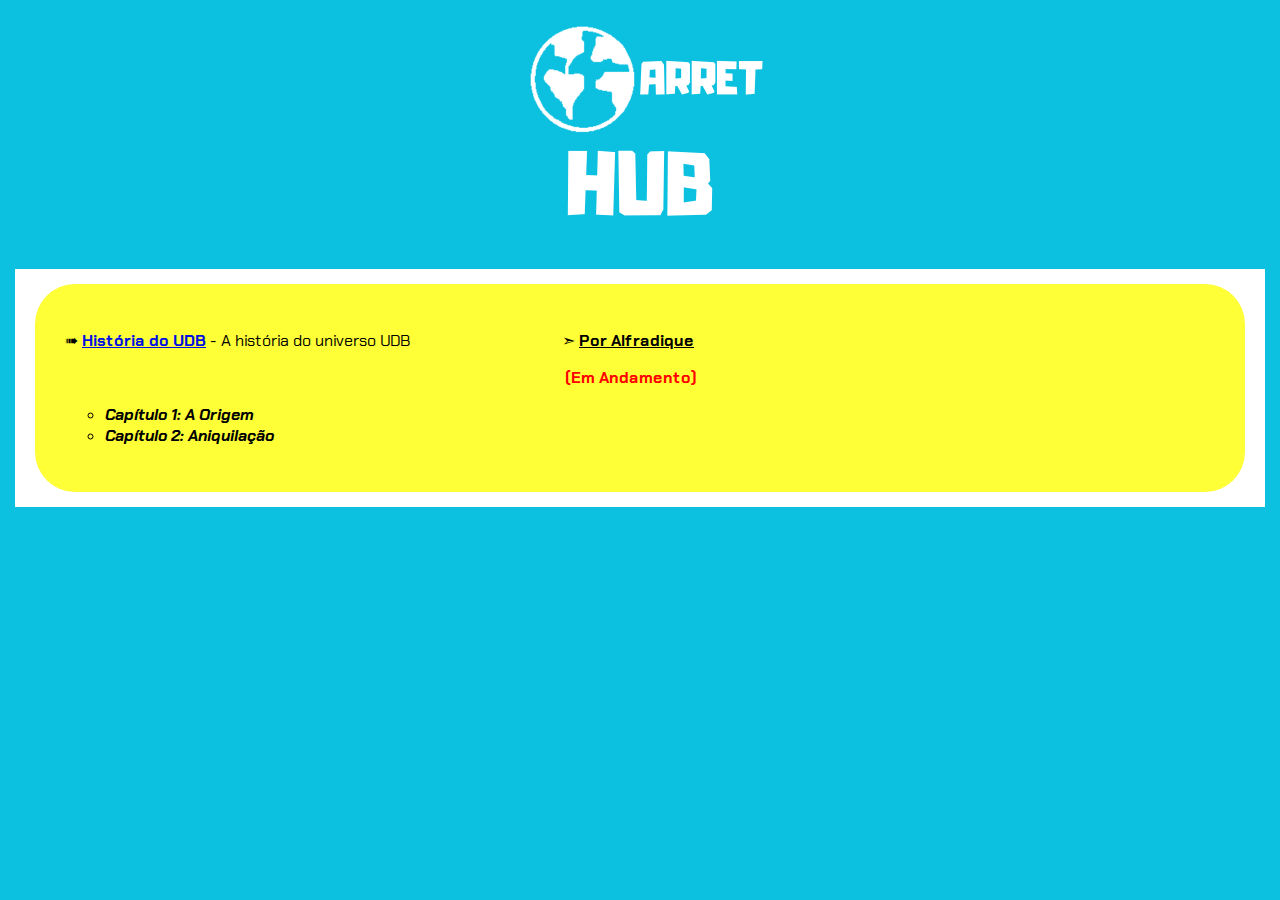
<file: index.html>
<!DOCTYPE html>
<html lang="pt-br">
<head>
    <meta charset="UTF-8">
    <meta name="viewport" content="width=device-width, initial-scale=1.0">
    <title>Arret Hub</title>
    <link rel="shortcut icon" href="midia/icoarret.ico" type="image/x-icon">
    <link rel="stylesheet" href="styles/style2.css">
    <!--#0cc0df-->
</head>
<body>
    <header>
        <div id="hub">
            <img src="midia/arret.png" alt="Arret Hub" id="imghub"> 
        </div>
    </header>
    <div class="txt">
       <div class="cont">
                <p>➠ <a href="udb.html" class="anc">História do UDB</a> - A história do universo UDB
                    <span class="nome">
                        ➣ <span class="pessoa">Por Alfradique</span>
                    </span>
                <p><span class="andamento">(Em Andamento)
                </span></p></span>
            
            <ul type="circle">
                <li class="itemudb">Capítulo 1: A Origem</li>
                <li class="itemudb">Capítulo 2: Aniquilação</li>
            </ul>
        </div> 
    </div>
</body>
</html>
</file>
<file: styles/style2.css>
@charset "UTF-8";

@import url('https://fonts.googleapis.com/css2?family=Chakra+Petch:wght@300;600&family=Fira+Code&family=Orbitron&family=Tektur&display=swap');

body {
    background-color: rgb(12, 192, 223);
    margin: 15px 15px 15px 15px;
    
}

.anc {
    color: #000fe2;
    font-weight: bold;

}

header {
    background-color: white;
}

#hub {
    text-align: center;
    background-color: rgb(12, 192, 223);
    
}

#imghub {
    height: 250px;
}

.txt {
    background-color: white;
    color: black;
    font-family: 'Chakra Petch', sans-serif;
    padding: 15px 20px 15px 20px;
    
}

#menu {
    display: inline-block;
}

.itemudb {
    font-style: italic;
    font-weight: bold;
}

.nome {
    margin: 148px;
}

.pessoa {
    text-decoration: underline;
    font-weight: bold;
}

.andamento {
    margin:500px;
    color: red;
    font-weight: bold;
    
}

.cont {
    background-color: rgb(255, 255, 55);
    border-radius: 40px;
    padding: 30px;
}

.creditos {
    background-color: aqua;
}
</file>
